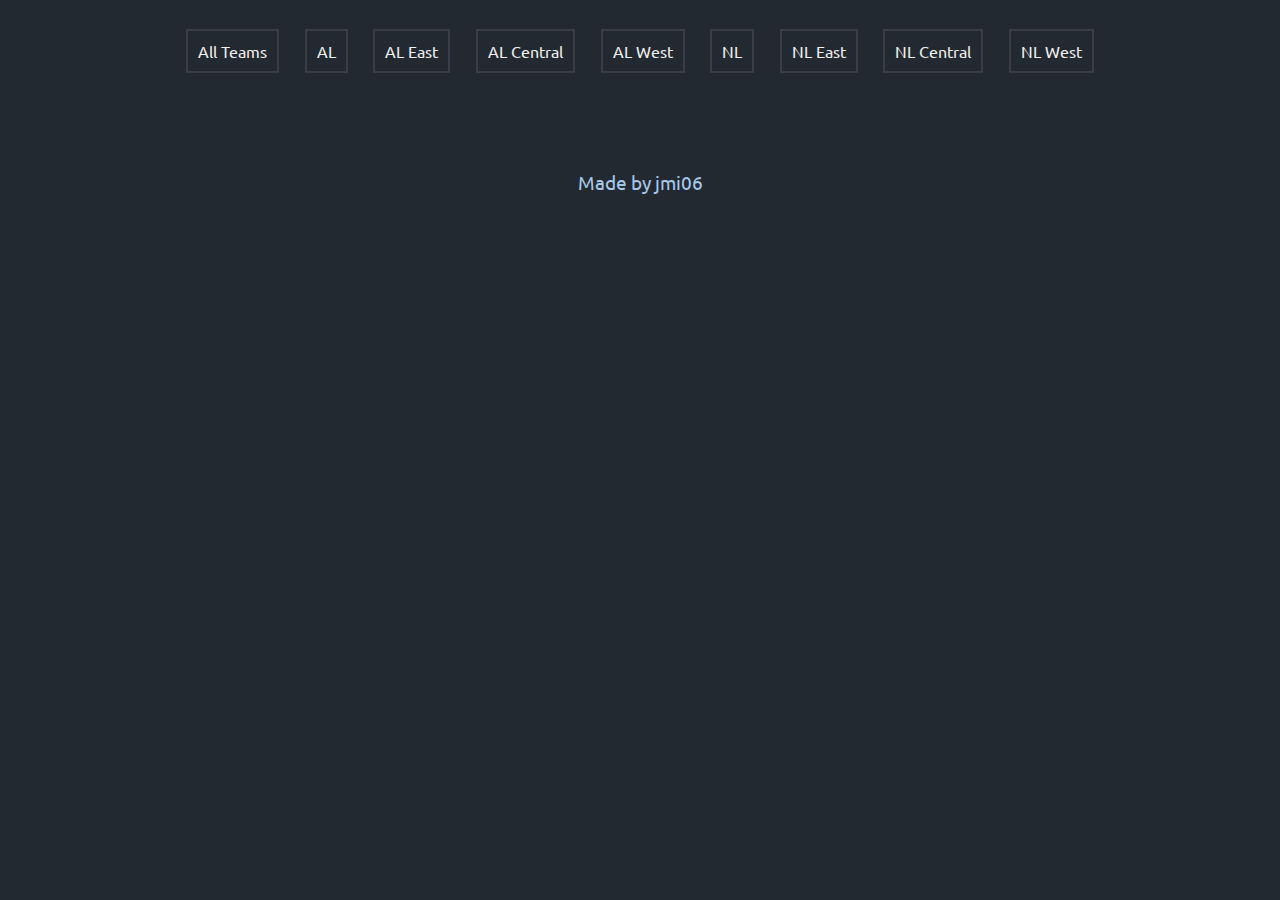
<file: index.html>
<!DOCTYPE html>
<html lang="en">
<head>
    <meta charset="UTF-8">
    <meta name="viewport" content="width=device-width, initial-scale=1.0">
    <link rel="stylesheet" href="assets/styles.css">
    <title>EloBall ⚾</title>
    <script
			  src="https://code.jquery.com/jquery-3.7.1.min.js"
			  integrity="sha256-/JqT3SQfawRcv/BIHPThkBvs0OEvtFFmqPF/lYI/Cxo="
			  crossorigin="anonymous">
    </script>
</head>
<body>
    <div id="nav-placeholder"></div>



    <div id="options">
        <ul>
            <li><a class="division-option" onclick="getDivision('all'); return false" >All Teams</a></li>
            <li><a class="division-option" onclick="getDivision('AL'); return false">AL</a></li>
            <li><a class="division-option" onclick="getDivision('ALEast'); return false">AL East</a></li>
            <li><a class="division-option" onclick="getDivision('ALCentral'); return false">AL Central</a></li>
            <li><a class="division-option" onclick="getDivision('ALWest'); return false">AL West</a></li>

            <li><a class="division-option" onclick="getDivision('NL'); return false">NL</a></li>
            <li><a class="division-option" onclick="getDivision('NL East'); return false">NL East</a></li>
            <li><a class="division-option" onclick="getDivision('NL Central'); return false">NL Central</a></li>
            <li><a class="division-option" onclick="getDivision('NL West'); return false">NL West</a></li>


        </ul>
    </div>


    <div id="rank-table">



        <h2 id="race-title"></h2>
        <table id="data-table">
            <thead>
                <tr id="table-head"></tr>
            </thead>
            <tbody id="table-body"></tbody>
        </table>


    </div>
    <h3 style="text-align: center; color:white;"><a id="githubLink" href="https://github.com/jmi06">Made by jmi06</a></h3>





    <script>
        $(function(){
          $("#nav-placeholder").load("components/header.html");
        });
    </script>
    <script src="scripts/script.js"></script>

</body>
</html>
</file>
<file: assets/styles.css>
@import url('https://fonts.googleapis.com/css2?family=Lato:ital,wght@0,100;0,300;0,400;0,700;0,900;1,100;1,300;1,400;1,700;1,900&family=Roboto:ital,wght@0,100..900;1,100..900&family=Ubuntu:ital,wght@0,300;0,400;0,500;0,700;1,300;1,400;1,500;1,700&display=swap');

@media (max-width: 768px) {

    #formulas{
        overflow-x: scroll;
    }
}


h1, h2, h3, h4, div, td, th, tr{
    font-family: "Ubuntu", sans-serif;
}


#sub-container{
    margin-bottom: 5%;
}

#rank-table{
    margin-bottom: 5%;
}


body {
    margin: 0;
    font-family: Arial, sans-serif;
}

html{
    background-color: #232931;

}

h3{
    font-weight: 400
}

h2{
    font-weight: 500;
}


#navbar {

    display: flex;
    justify-content: space-between;
    align-items: center;
    background-color: #393E46;
    padding: 15px 20px;
    margin:auto;
    max-width: 85%;
    margin-top: 1%;
    border-radius: 15px;
    border-width: 5px;

}

.logo {
    color: #A7C7E7;
    font-size: 1.5rem;
    font-weight: bold;
}

.nav-links a {
    color: #F1EFEC;
    text-decoration: none;
    margin-left: 20px;
    font-size: 1rem;
}

.nav-links a:visited {
    color: #F1EFEC;

}

.nav-links a:hover {
    color: #aaa;
}


#githubLink a{
    color:#A7C7E7;
    text-decoration: none;
}


.mathEquations{
    margin: 5%;
}

.mathEquations{
    color: white;
    font-size: 1.4rem;
    
}

#githubLink a:visited{
    color:#A7C7E7;
    text-decoration: none;
}



a:visited{
    color:#A7C7E7;
    text-decoration: none;
}
a{
    color:#A7C7E7;
    text-decoration: none;

}
#series{
    
    margin:auto;
    margin-top: 1%;
    display: flex;
    
    overflow-x: scroll;
    max-width: 90%;
    border-bottom: 2px solid #393E46;
    justify-content: center;

}

#series a{
    color: #F1EFEC;
    font-size: 0.7em;
    cursor: pointer;

    

}


#series h2{
    padding-right: 10%;
    padding-left: 10%
    

}

#year{
    
    margin:auto;
    margin-top: 1%;
    display: flex;

    overflow-x: scroll;
    max-width: 90%;
    border-bottom: 2px solid #393E46;
    padding: 5px;
    
}

#year a{
    color: white;
    font-size: 0.7em;
    cursor: pointer;
    

}


#year h2{
    padding-right: 10%;
    padding-left: 10%;
    margin:0.5%;
    

}


#races {
    margin: auto;
      margin-top: auto;
    margin-top: 1%;
    display: flex;
    max-width: 75%;
    overflow-x: scroll;
    white-space: nowrap;
    padding-bottom: 10px;
    padding-top: 10px;
    max-width: 90%;

  }

#races a{
    color: #F1EFEC;
    font-size: 0.7em;
    cursor: pointer;

    

}


#races h2{
    padding-right: 10%;
    padding-left: 10%;
    
    margin:0.5%;
    

}


#data-table {
    background-color: #232931;
    border: #393E46 2px solid;
    border-radius: 6px;
    margin:auto;
    width: 70%;




}


#data-table th {
    text-align: center;
    padding-top: 12px;
    padding-bottom: 12px;
    text-align: left;
    background-color: #303741;
    color: #F1EFEC;

}

#data-table tr:nth-child(even){background-color: #2C333D;}
#data-table tr:nth-child(odd){background-color: #37404A;}

#data-table th, tr, td, table, tbody{
    border-collapse: collapse;
    padding:5px;
    color:white;
    padding-top: 10px;
  padding-bottom: 10px;
}

#data-table tr:hover{
    background-color: #1C1F24;

}



#data-table thead  th{
    cursor: pointer;


}


.red{
    color: #FF6B6B;
}

.green{
    color: #4ECCA3;
}

#race-title{
    color: #F1EFEC;
    text-align: center;
}

math{
    margin:auto;
}



#options ul li{
    list-style-type: none;
    /* display:inline-block; */
    margin: 1%;
    padding: 10px;
    color: #F1EFEC;

    border: 2px #393E46 solid;

    
}

#options ul {
    display: flex;
    justify-content: center;
    flex-direction: row;
    flex-wrap: wrap;
    padding-left: 0px;
}

.division-option{
    color: #F1EFEC;
    text-decoration: none;
}

.division-option:visited{
    color:#F1EFEC;
}
</file>
